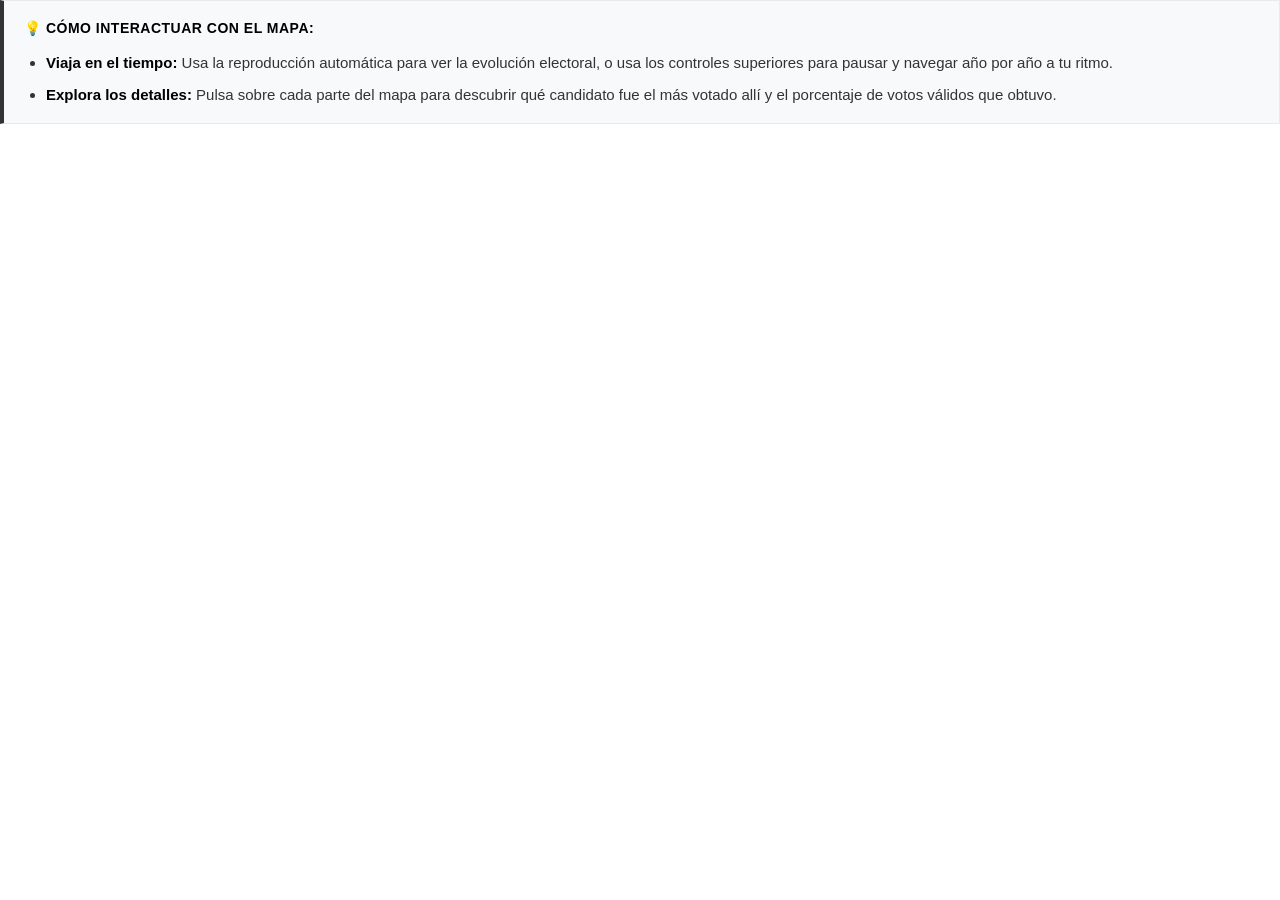
<file: instrucciones.html>
<!DOCTYPE html>
<html lang="es">
<head>
    <meta charset="UTF-8">
    <meta name="viewport" content="width=device-width, initial-scale=1.0">
    <title>Instrucciones del Mapa - ECData</title>
    <style>
        /* RESET PARA IFRAME */
        body, html {
            margin: 0;
            padding: 0;
            background-color: transparent; /* Permite que el fondo de la nota se vea */
            font-family: 'Arial', sans-serif; /* Mantiene la coherencia con el mapa */
            overflow: hidden; /* Evita scrollbars */
        }

        /* DISEÑO DE LA CAJA (Sobrio y Periodístico) */
        .instrucciones-caja {
            background-color: #f8f9fa; /* Gris muy claro, elegante */
            border-left: 4px solid #333; /* Acento oscuro característico de EC */
            border-top: 1px solid #eaeaea;
            border-right: 1px solid #eaeaea;
            border-bottom: 1px solid #eaeaea;
            padding: 16px 20px;
            color: #333;
            font-size: 15px;
            line-height: 1.6;
            box-sizing: border-box;
            width: 100%;
        }

        .instrucciones-titulo {
            font-weight: 900;
            font-size: 14px;
            display: block;
            margin-bottom: 12px;
            text-transform: uppercase;
            letter-spacing: 0.5px;
            color: #000;
        }

        ul {
            margin: 0;
            padding-left: 22px;
        }

        li {
            margin-bottom: 8px;
        }

        li:last-child {
            margin-bottom: 0;
        }

        strong {
            font-weight: bold;
            color: #000;
        }
    </style>
</head>
<body>

    <div class="instrucciones-caja">
        <span class="instrucciones-titulo">💡 Cómo interactuar con el mapa:</span>
        <ul>
            <li><strong>Viaja en el tiempo:</strong> Usa la reproducción automática para ver la evolución electoral, o usa los controles superiores para pausar y navegar año por año a tu ritmo.</li>
            <li><strong>Explora los detalles:</strong> Pulsa sobre cada parte del mapa para descubrir qué candidato fue el más votado allí y el porcentaje de votos válidos que obtuvo.</li>
        </ul>
    </div>

</body>
</html>
</file>
